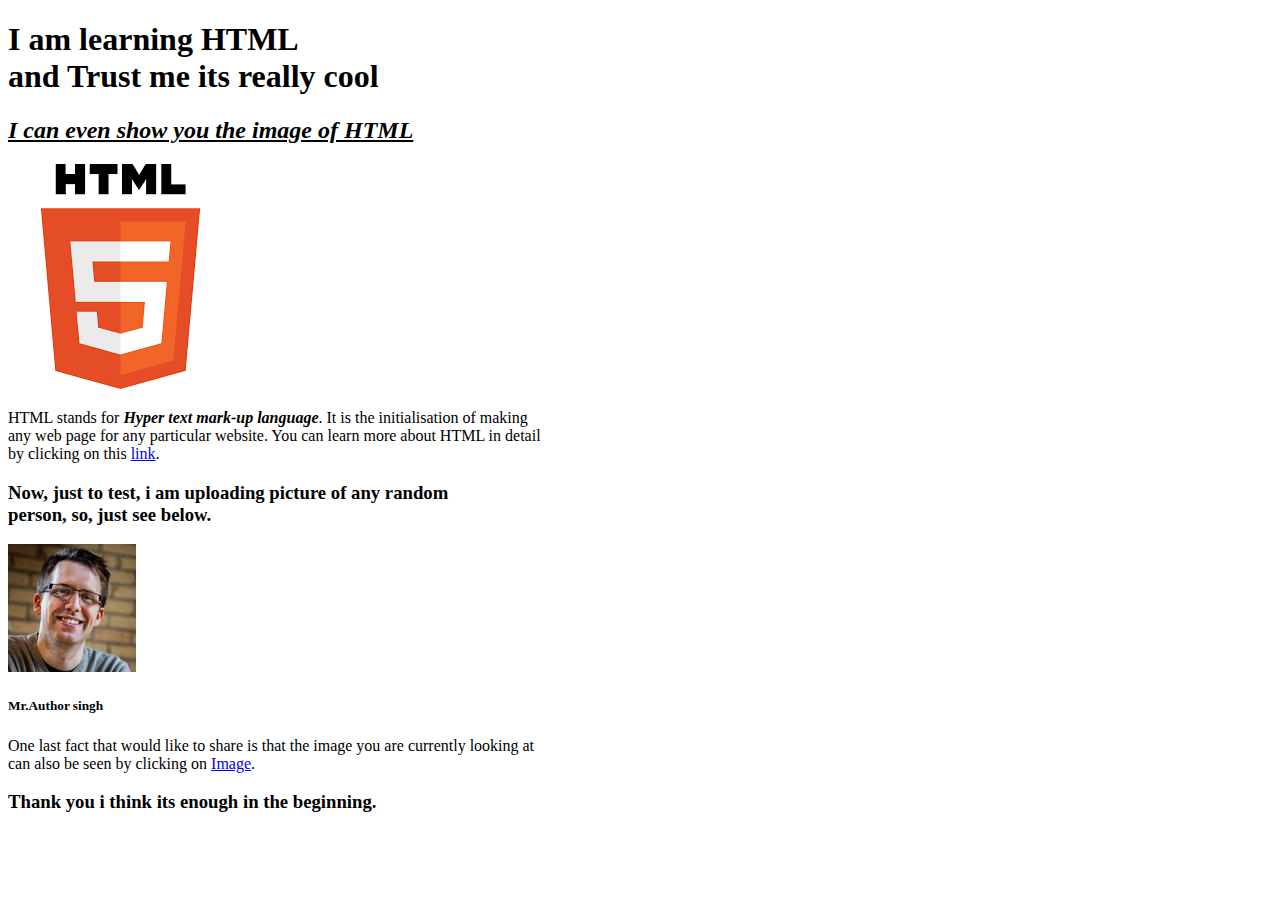
<file: Blog post/index.html>
<!DOCTYPE html> 
<html> 
<head> 
   <title>Tushar Basra</title> 
    
    
</head>
    
    <body> 
        
        <h1>I am learning HTML<br>and Trust me its really cool</h1>
        
        <h2><em><u>I can even show you the image of HTML</u></em></h2>
        <img src="image1.png" alt="HTML.img">
     <p>
         HTML stands for <b><em>Hyper text mark-up language</em></b>. It is the initialisation of making<br>any web page for any particular website.
    You can learn more about HTML in detail<br>by clicking on this <a href="https://en.wikipedia.org/wiki/HTML" target="_blank">link</a>.
        
        
        
    </p>
        
    <h3> Now, just to test, i am uploading picture of any random<br>person, so, just see below.</h3>
        <img src="author.jpg" alt="Author.img" >
    <h5><p> Mr.Author singh </p></h5>
        One last fact that would like to share is that the image you are currently looking at<br>can also be seen by clicking on <a href="author.jpg" target="_blank">Image</a>.
    <h3> Thank you i think its enough in the beginning.</h3>
      
        
        
    
    
    
    
    </body>
 



</html>
</file>
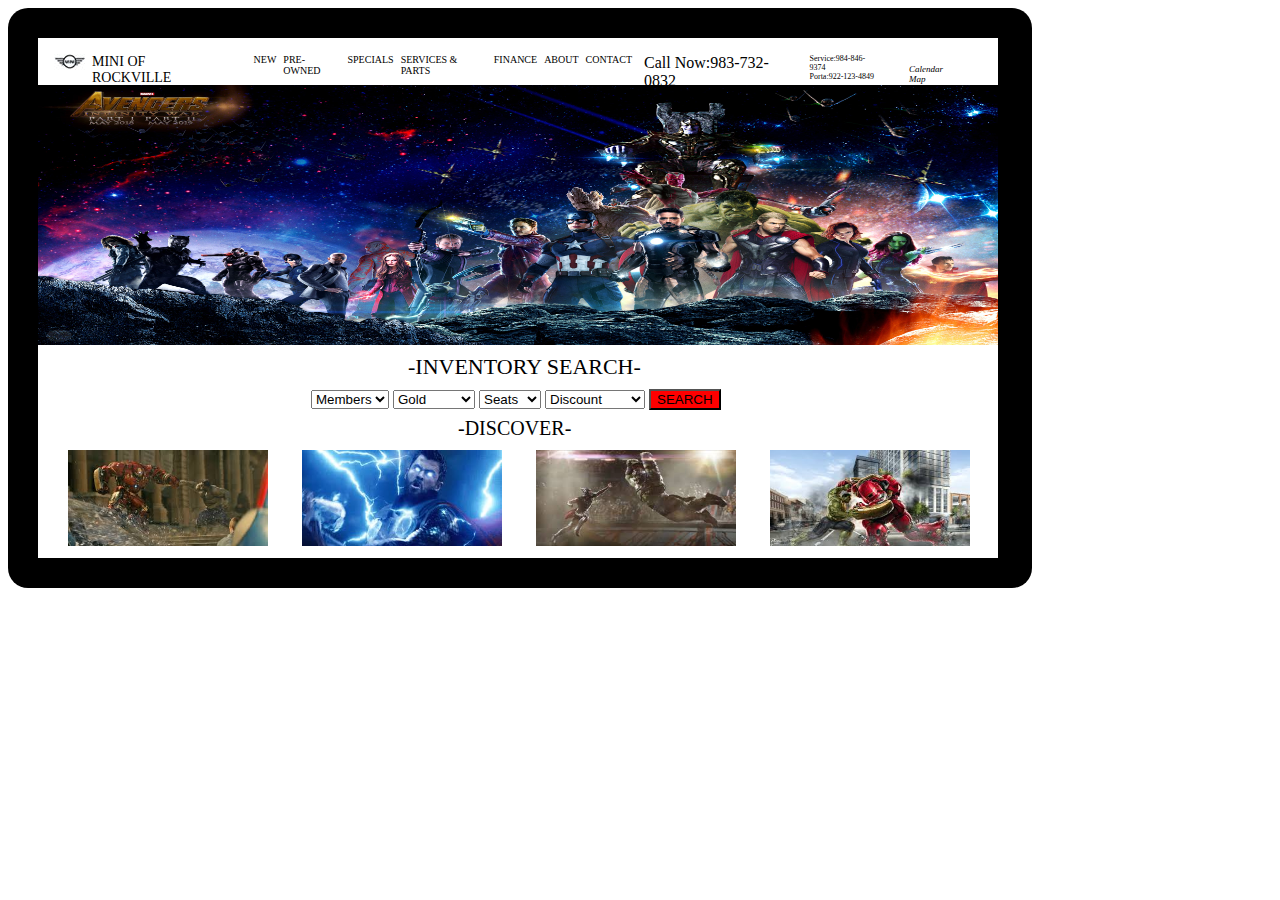
<file: mediaquery/index.html>
<!DOCTYPE html>
<html lang="en">
<head>
	<meta charset="utf-8">
	<meta name="viewport" content="width=device-width,initial-scale=1.0">
	<link rel="stylesheet" type="text/css" href="C:\Users\abc\Desktop\fontawesome-free-5.3.1-web\css\all.css">
	<link rel="stylesheet" type="text/css" href="style.css">
	<title>MEDI QUERY</title>
</head>
<body>
    <div class="desktop">
    	<div class="bezzles">
    		<div class="child1">
    			<ul class="navbar">
    				<li><img src="logo1.jpg"></li>
    				<li>MINI OF ROCKVILLE</li>
    				<ul class="internal">
    					<li>NEW</li>
    					<li>PRE-OWNED</li>
    					<li>SPECIALS</li>
    					<li>SERVICES & PARTS</li>
    					<li>FINANCE</li>
    					<li>ABOUT</li>
    					<li>CONTACT</li>
    				</ul>
    				<ul class="internal2"> 
    					<span>Call Now:983-732-0832</span>
    					<li>Service:984-846-9374<br>Porta:922-123-4849</li>
    				</ul>
    				<ul class="internal3">
    					<i class="far fa-calendar-alt"><br>Calendar</i>
    					<i class="fas fa-map-marked-alt"><br>Map</i>
    					<i class="fas fa-envelope-square"><br>Mail</i>
    				</ul>
    			</ul>
    		    <img src="logo2.jpg" class="back">
    		    <div class="child2">
    		    	<span class="text1">-INVENTORY SEARCH-</span>
    		    	<div class="bar">
    		    	   <select>
    		    		  <option>Members</option>
    		    		  <option>1</option>
    		    		  <option>2</option>
    		    		  <option>3</option>
    		    		  <option>4</option>
    		    		  <option>5</option>
    		    	   </select>
    		    	   <select>
    		    		  <option>Gold</option>
    		    		  <option>Platanium</option>
    		    	   </select>
    		    	   <select>
    		    		  <option>Seats</option>
    		    		  <option>Front</option>
    		    		  <option>Middle</option>
    		    		  <option>Back</option>
    		    	    </select>
    		    	    <select>
    		    		  <option>Discount</option>
    		    		  <option>Not available</option>
    		    	    </select>
    		    	    <button>SEARCH</button>
    		    	</div>
    		    	<div class="child3">
    		    		<span>-DISCOVER-</span>
    		    		<img src="logo3.jpg">
    		    		<img src="logo4.jpg">
    		    		<img src="logo5.jpg">
    		    		<img src="logo6.jpg">
    		    	</div>
    		    </div>
    		</div>	
    	</div>
    </div>
</body>
</html>
</file>
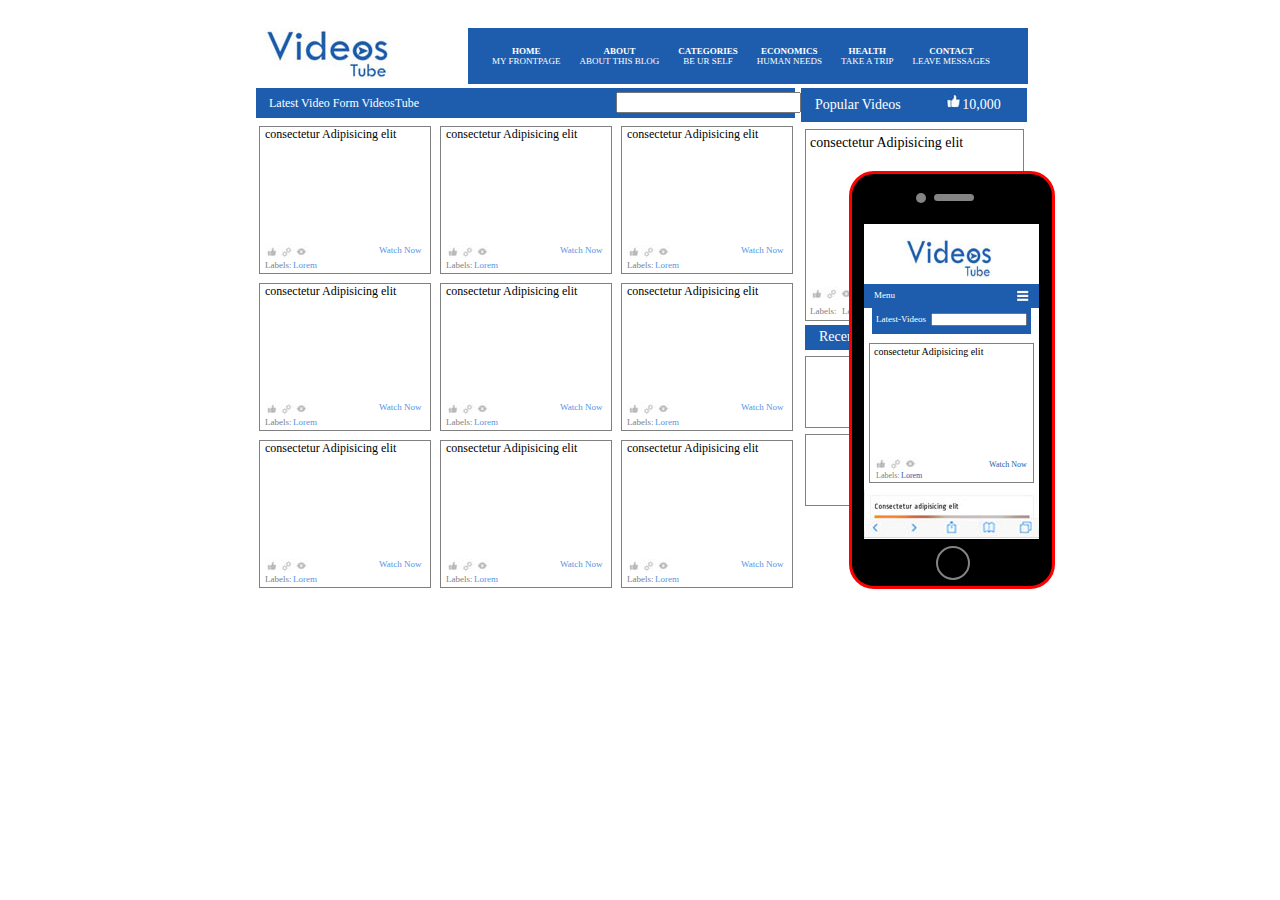
<file: online videos/index.html>
<!DOCTYPE html>
<html lang="en">
<head>
	<meta charset="utf-8">
	<title>PLAY VIDEOS</title>
	<link rel="stylesheet" type="text/css" href="style.css">
</head>
<body>
     <div class="main">
     	<div class="navbar">
     		<img src="videos.jpg">
     		<ul class="box1">
     			<li><span><b>HOME</b></span><br><span>MY FRONTPAGE</span></li>
     			<li><span><b>ABOUT</b></span><br><span>ABOUT THIS BLOG</span></li>
     			<li><span><b>CATEGORIES</b></span><br><span>BE UR SELF</span></li>
     			<li><span><b>ECONOMICS</b></span><br><span>HUMAN NEEDS</span></li>
     			<li><span><b>HEALTH</b></span><br><span>TAKE A TRIP</span></li>
     			<li><span><b>CONTACT</b></span><br><span>LEAVE MESSAGES</span></li>
     		</ul>
     	</div>
     	<div class="box2">
     		<span>Latest Video Form VideosTube</span>
     		<form>
     			<input type="search" name="searchbar">
     		</form>
     	</div>
     	<div class="box3">
     		<ul class="content">
     		  <li >
     		    <p><span>consectetur Adipisicing elit</span><br><iframe width="160" height="100" src="https://www.youtube.com/embed/xLCn88bfW1o?autoplay=1" frameborder="0" allow="autoplay; encrypted-media" allowfullscreen></iframe></p>
     		  	<p><img src="logo1.jpg"></p>
     		  	<p class="content1">Watch Now</p>
     		  	<p class="content2">Labels:</p>
     		  	<p class="content3">Lorem</p>
     		  </li>
     		  <li class="box4">
     		    <p><span>consectetur Adipisicing elit</span><br><iframe width="160" height="100" src="https://www.youtube.com/embed/xLCn88bfW1o?autoplay=1" frameborder="0" allow="autoplay; encrypted-media" allowfullscreen></iframe></p>
     		  	<p><img src="logo1.jpg"></p>
     		  	<p class="content1">Watch Now</p>
     		  	<p class="content2">Labels:</p>
     		  	<p class="content3">Lorem</p>
     		  </li>
     		  <li class="box4 box5">
     		    <p><span>consectetur Adipisicing elit</span><br><iframe width="160" height="100" src="https://www.youtube.com/embed/xLCn88bfW1o?autoplay=1" frameborder="0" allow="autoplay; encrypted-media" allowfullscreen></iframe></p>
     		  	<p><img src="logo1.jpg"></p>
     		  	<p class="content1">Watch Now</p>
     		  	<p class="content2">Labels:</p>
     		  	<p class="content3">Lorem</p>
     		  </li>
     		  <li class="box4 box6">
     		    <p><span>consectetur Adipisicing elit</span><br><iframe width="160" height="100" src="https://www.youtube.com/embed/xLCn88bfW1o?autoplay=1" frameborder="0" allow="autoplay; encrypted-media" allowfullscreen></iframe></p>
     		  	<p><img src="logo1.jpg"></p>
     		  	<p class="content1">Watch Now</p>
     		  	<p class="content2">Labels:</p>
     		  	<p class="content3">Lorem</p>
     		  </li>
     		  <li class="box4 box7">
     		    <p><span>consectetur Adipisicing elit</span><br><iframe width="160" height="100" src="https://www.youtube.com/embed/xLCn88bfW1o?autoplay=1" frameborder="0" allow="autoplay; encrypted-media" allowfullscreen></iframe></p>
     		  	<p><img src="logo1.jpg"></p>
     		  	<p class="content1">Watch Now</p>
     		  	<p class="content2">Labels:</p>
     		  	<p class="content3">Lorem</p>
     		  </li>
     		  <li class="box4 box8">
     		    <p><span>consectetur Adipisicing elit</span><br><iframe width="160" height="100" src="https://www.youtube.com/embed/xLCn88bfW1o?autoplay=1" frameborder="0" allow="autoplay; encrypted-media" allowfullscreen></iframe></iframe></p>
     		  	<p><img src="logo1.jpg"></p>
     		  	<p class="content1">Watch Now</p>
     		  	<p class="content2">Labels:</p>
     		  	<p class="content3">Lorem</p>
     		  </li>
     		  <li class="box4 box9">
     		    <p><span>consectetur Adipisicing elit</span><br><iframe width="160" height="100" src="https://www.youtube.com/embed/xLCn88bfW1o?autoplay=1" frameborder="0" allow="autoplay; encrypted-media" allowfullscreen></iframe></p>
     		  	<p><img src="logo1.jpg"></p>
     		  	<p class="content1">Watch Now</p>
     		  	<p class="content2">Labels:</p>
     		  	<p class="content3">Lorem</p>
     		  </li>
     		  <li class="box4 box10">
     		    <p><span>consectetur Adipisicing elit</span><br><iframe width="160" height="100" src="https://www.youtube.com/embed/xLCn88bfW1o?autoplay=1" frameborder="0" allow="autoplay; encrypted-media" allowfullscreen></iframe></iframe></p>
     		  	<p><img src="logo1.jpg"></p>
     		  	<p class="content1">Watch Now</p>
     		  	<p class="content2">Labels:</p>
     		  	<p class="content3">Lorem</p>
     		  </li>
     		  <li class="box4 box11">
     		    <p><span>consectetur Adipisicing elit</span><br><iframe width="160" height="100" src="https://www.youtube.com/embed/xLCn88bfW1o?autoplay=1" frameborder="0" allow="autoplay; encrypted-media" allowfullscreen></iframe></p>
     		  	<p><img src="logo1.jpg"></p>
     		  	<p class="content1">Watch Now</p>
     		  	<p class="content2">Labels:</p>
     		  	<p class="content3">Lorem</p>
     		  </li>
     		</ul>  
     	</div>
     	<div class="box12">
     		<div class="content4">
     			<span>Popular Videos</span>
     			<span><img src="logo2.jpg">10,000</span>
     			<div class="child">
     			  <p><span>consectetur Adipisicing elit</span><br><iframe width="560" height="315" src="https://www.youtube.com/embed/mGbkArS9Eyo" frameborder="0" allow="autoplay; encrypted-media" allowfullscreen></iframe></p>
     		  	  <img src="logo1.jpg">
     		  	  <p class="child1">Watch Now</p>
     		  	  <p class="child2">Labels:</p>
     		  	  <p class="child3">Lorem</p>
     		  	</div>
                <div class="child4">
                	<span>Recent-Videos</span>
                	<div class="child5">
                	  <iframe width="560" height="315" src="https://www.youtube.com/embed/MCYyUhjk-Ns" frameborder="0" allow="autoplay; encrypted-media" allowfullscreen></iframe>
                	</div>  
                	<div class="child5 child6">
                	  <iframe width="560" height="315" src="https://www.youtube.com/embed/MCYyUhjk-Ns" frameborder="0" allow="autoplay; encrypted-media" allowfullscreen></iframe>
                	</div>  
                </div>
     		</div>
     	</div>
     	 <div class="phone">
    	<ul class="topbar">
    		<li class="camera"></li>
    		<li class="speaker"></li>
    	</ul>
    	<div class="middlebar">
    		<img class="video" src="videos.jpg">
    		<div class="menu">
    			<span>Menu</span>
    			<img src="menu.jpg">
    		</div>
    		<div class="menu2">
    			<span>Latest-Videos</span>
    			<form class="search">
    				<input type="search" name="search">
    			</form>
    		</div>
    		<div class="online">
    		    <p><span>consectetur Adipisicing elit</span><br><iframe width="157" height="96" src="https://www.youtube.com/embed/LLiUiJz5TZc?autoplay=1" frameborder="0" allow="autoplay"; encrypted-media" allowfullscreen></iframe></p>
     		  	<img src="logo1.jpg">
     		  	<p class="online2">Watch Now</p>
     		  	<p class="online3">Labels:</p>
     		  	<p class="online4">Lorem</p>
     		</div>
     		<img class="base" src="base.jpg">
    	</div>
    	<div class="button">
    	</div>
    </div>
     </div>
</body>
</html>
</file>
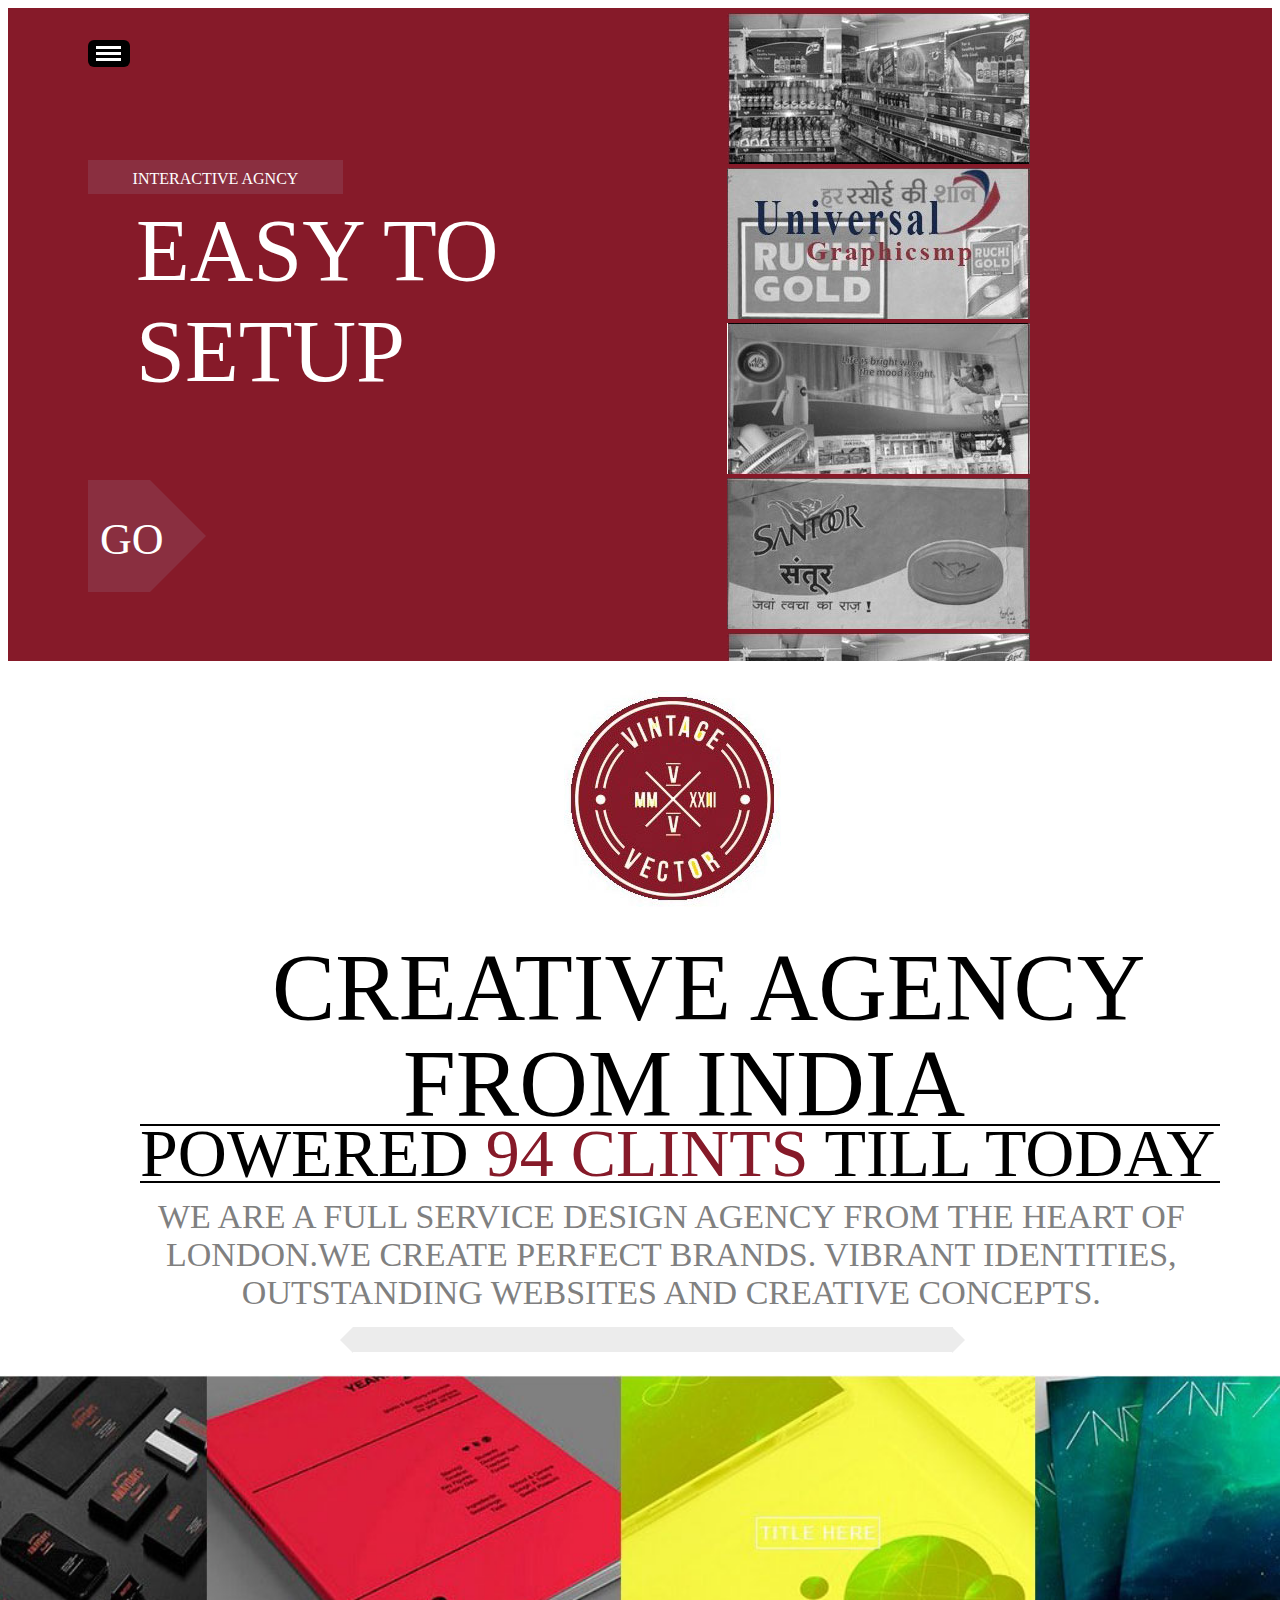
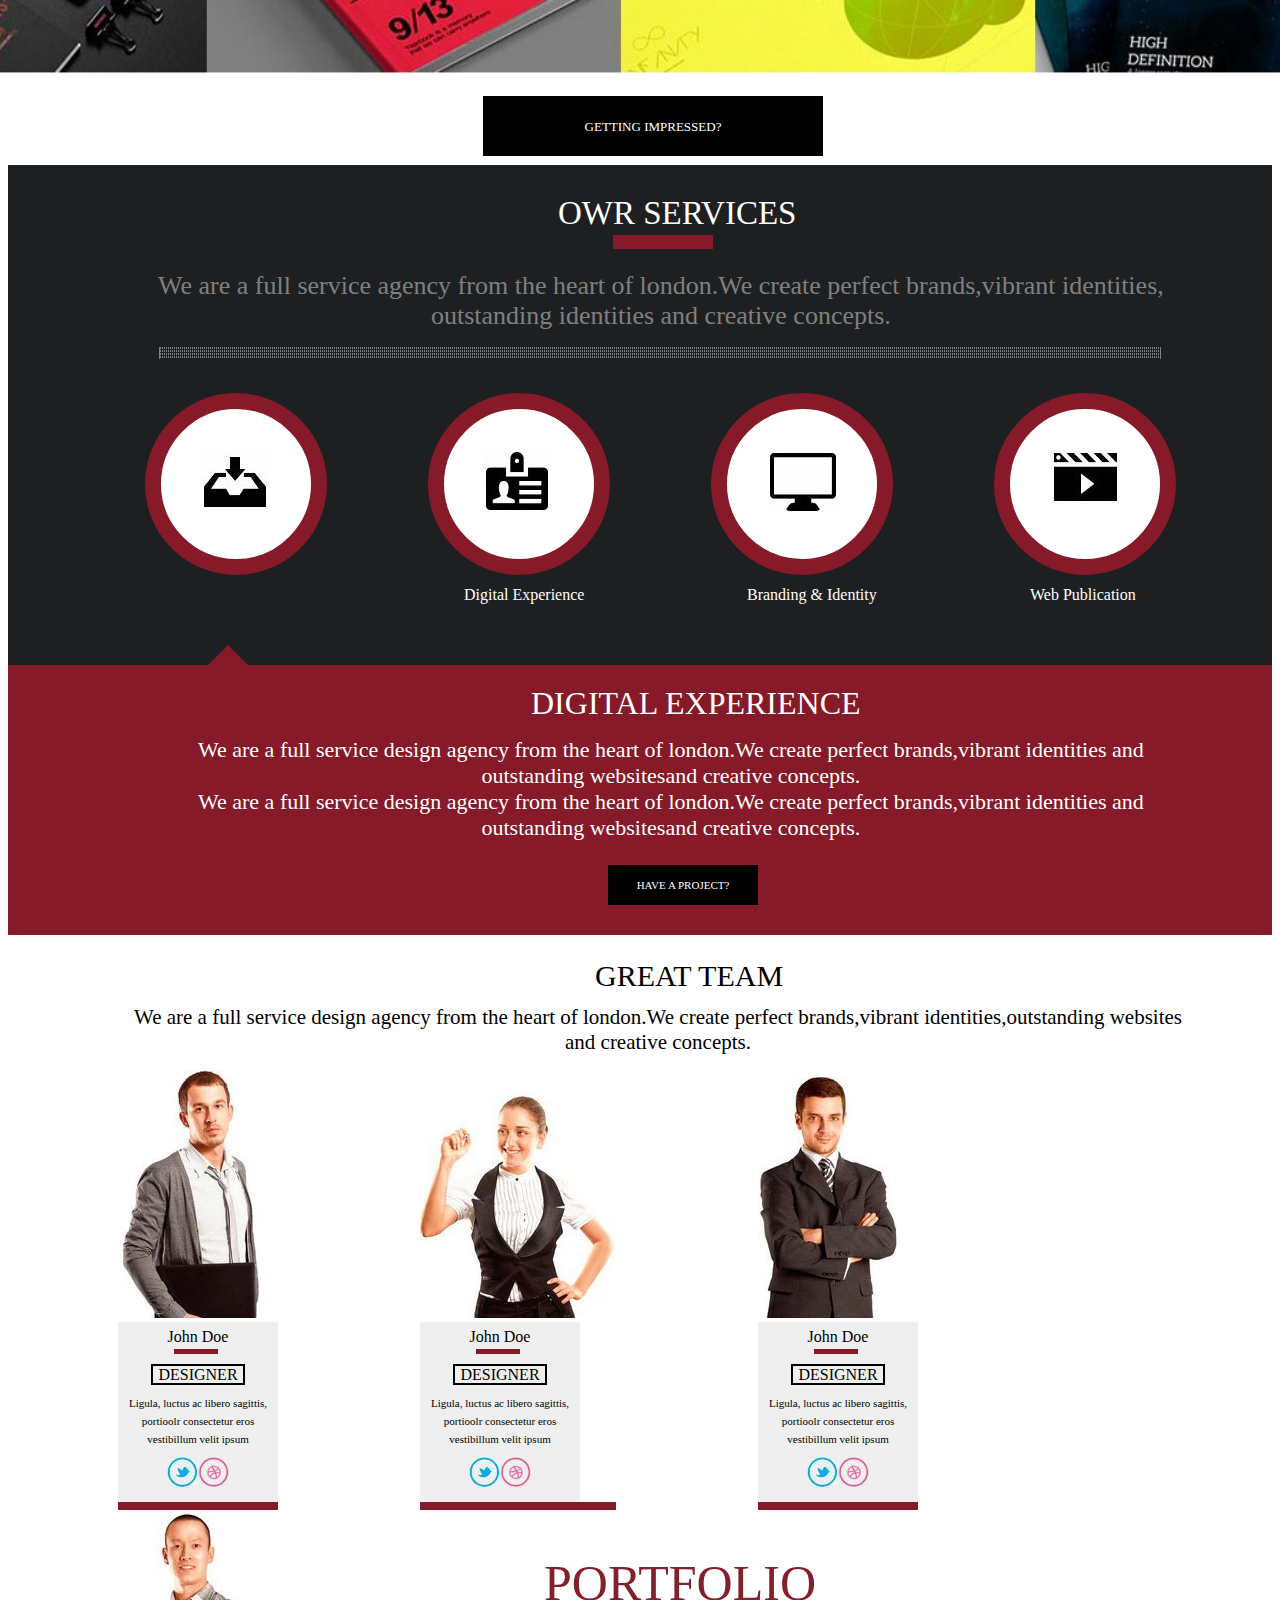
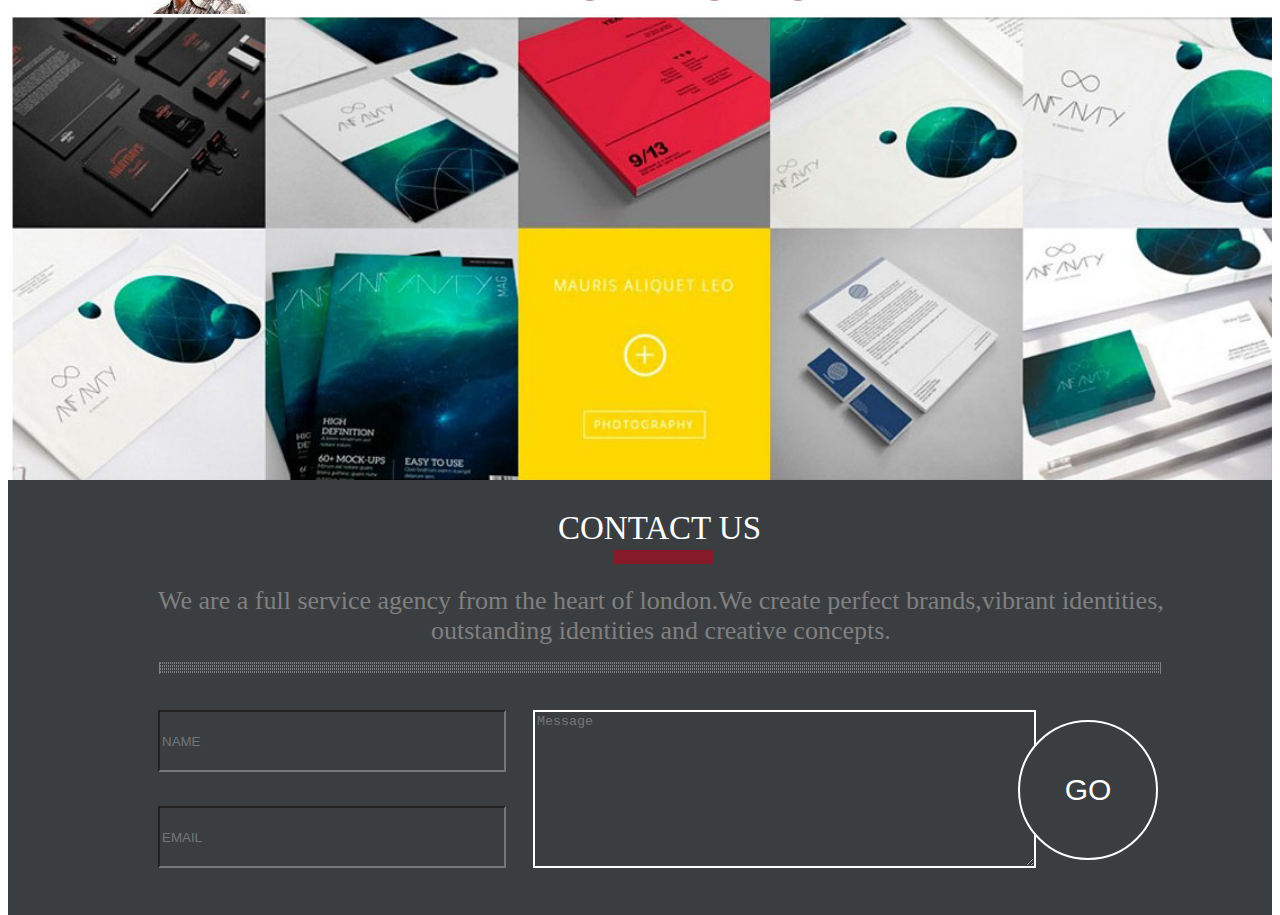
<file: WEBSITE/index.html>
<!DOCTYPE html>
<html lang="en">
<head>
	<meta charset="utf-8">
	<title>WEBSITE</title>
	<link rel="stylesheet" type="text/css" href="style.css">
</head>
<body>
    <div class="main">
    	<div class="child1">
    		<div class="box1">
               <span class="content1"></span>
               <span class="content2"></span>
               <span class="content3"></span>
    		</div>
    		<div class="box2">
    		   <span>INTERACTIVE AGNCY</span>
    		</div>
    		<span class="content4">EASY TO<br>SETUP</span>
    		<div class="images">
    			<img src="1.jpg">
    			<img src="2.jpg">
    			<img src="3.jpg">
    			<img src="4.jpg">
    			<img src="1.jpg">
    			<img src="5.jpg">
    			<img src="3.jpg">
    			<img src="4.jpg">
    			<img src="1.jpg">
    			<img src="5.jpg">
    		</div>
    		<span class="tri"></span>
    		<span class="content5">GO</span>
    	</div>
    	<div class="child2">
    		<img src="6.jpg">
    		<p class="content6">CREATIVE AGENCY</p>
    		<p class="content6 content7">FROM INDIA</p>
    	</div>
    	<div class="child3">
    		<p class="border1"></p>
    		<p class="content8">POWERED <span>94 CLINTS</span> TILL TODAY</p>
    		<p class="border2"></p>
    	</div>
    	<span class="content9">WE ARE A FULL SERVICE DESIGN AGENCY FROM THE HEART OF<br>LONDON.WE CREATE PERFECT BRANDS. VIBRANT IDENTITIES,<br>OUTSTANDING WEBSITES AND CREATIVE CONCEPTS.</span>
    	<div class="design1">
    		<span class="border3"></span>
    		<span class="border4"></span>
    		<img src="7.jpg">
    		<div class="box3">
    			<p>GETTING IMPRESSED?</p>
    		</div>
    	</div>
    	<div class="child4">
    		<span class="content10">OWR SERVICES</span>
    		<div class="border5"></div>
    		<p class="content11">We are a full service agency from the heart of london.We create perfect brands,vibrant identities,<br>outstanding identities and creative concepts.</p>
    		<div class="dotted1"></div>
    		<div class="dotted1 dotted2"></div>
    		<div class="dotted1 dotted3"></div>
    		<div class="dotted1 dotted4"></div>
    		<ul class="child5">
    			<li><img src="8.jpg"></li>
    			<span>Digital Experience</span>
    		    <li><img src="9.jpg"></li>
    			<span>Branding & Identity</span>
    			<li><img src="10.jpg"></li>
    			<span>Web Publication</span>
   				<li><img src="11.jpg"></li>
   				<span>Motion Graphics</span>
    		</ul>
    		<div class="arrow"></div>
    	</div>
    	<div class="child6">
    		<span>DIGITAL EXPERIENCE</span>
    		<p>We are a full service design agency from the heart of london.We create perfect brands,vibrant identities and<br>outstanding websitesand creative concepts.<br>We are a full service design agency from the heart of london.We create perfect brands,vibrant identities and<br> outstanding websitesand creative concepts.</p>
    		<div>HAVE A PROJECT?</div>
    	</div>
    	<div class="child7">
    	    <span class="white1">GREAT TEAM</span>
    	    <p>We are a full service design agency from the heart of london.We create perfect brands,vibrant identities,outstanding websites<br> and creative concepts.</p>	
    	    <ul class="person">
    	    	<li>
    	    		<img src="12.jpg">
                    <div class="sibelling">
                    	<span>John Doe</span>
                    	<div class="border6"></div>
                    	<div class="box4">DESIGNER</div>
                    	<span class="description">Ligula, luctus ac libero sagittis, portioolr consectetur eros vestibillum velit ipsum</span>
                    	<img src="16.jpg">
                    </div>
    	    	</li>
    	    	<li>
    	    		<img src="13.jpg">
                    <div class="sibelling">
                    	<span>John Doe</span>
                    	<div class="border6"></div>
                    	<div class="box4">DESIGNER</div>
                    	<span class="description">Ligula, luctus ac libero sagittis, portioolr consectetur eros vestibillum velit ipsum</span>
                    	<img src="16.jpg">
                    </div>
    	    	</li>
    	    	<li>
    	    		<img src="14.jpg">
                    <div class="sibelling">
                    	<span>John Doe</span>
                    	<div class="border6"></div>
                    	<div class="box4">DESIGNER</div>
                    	<span class="description">Ligula, luctus ac libero sagittis, portioolr consectetur eros vestibillum velit ipsum</span>
                    	<img src="16.jpg">
                    </div>
    	    	</li>
    	    	<li>
    	    		<img src="15.jpg">
                    <div class="sibelling">
                    	<span>John Doe</span>
                    	<div class="border6"></div>
                    	<div class="box4">DESIGNER</div>
                    	<span class="description">Ligula, luctus ac libero sagittis, portioolr consectetur eros vestibillum velit ipsum</span>
                    	<img src="16.jpg">
                    </div>
    	    	</li>
    	    </ul>
    	    <span class="description2">PORTFOLIO</span>
    	    <img class="image" src="17.jpg">
    	</div>
    	<div class="child8">
    		<span class="content10">CONTACT US</span>
    		<div class="border5"></div>
    		<p class="content11">We are a full service agency from the heart of london.We create perfect brands,vibrant identities,<br>outstanding identities and creative concepts.</p>
    		<div class="dotted1"></div>
    		<div class="dotted1 dotted2"></div>
    		<div class="dotted1 dotted3"></div>
    		<div class="dotted1 dotted4"></div>
    		<form>
    			<input class="search1" type="text" name="name" placeholder="NAME">
    			<input class="search2" type="email" name="mail" placeholder="EMAIL">
    			<textarea class="search3" cols="60" rows="10" placeholder="Message"></textarea>
    			<button class="submit">GO</button>
    		</form>
    	</div>
    </div>
</body>
</html>
</file>
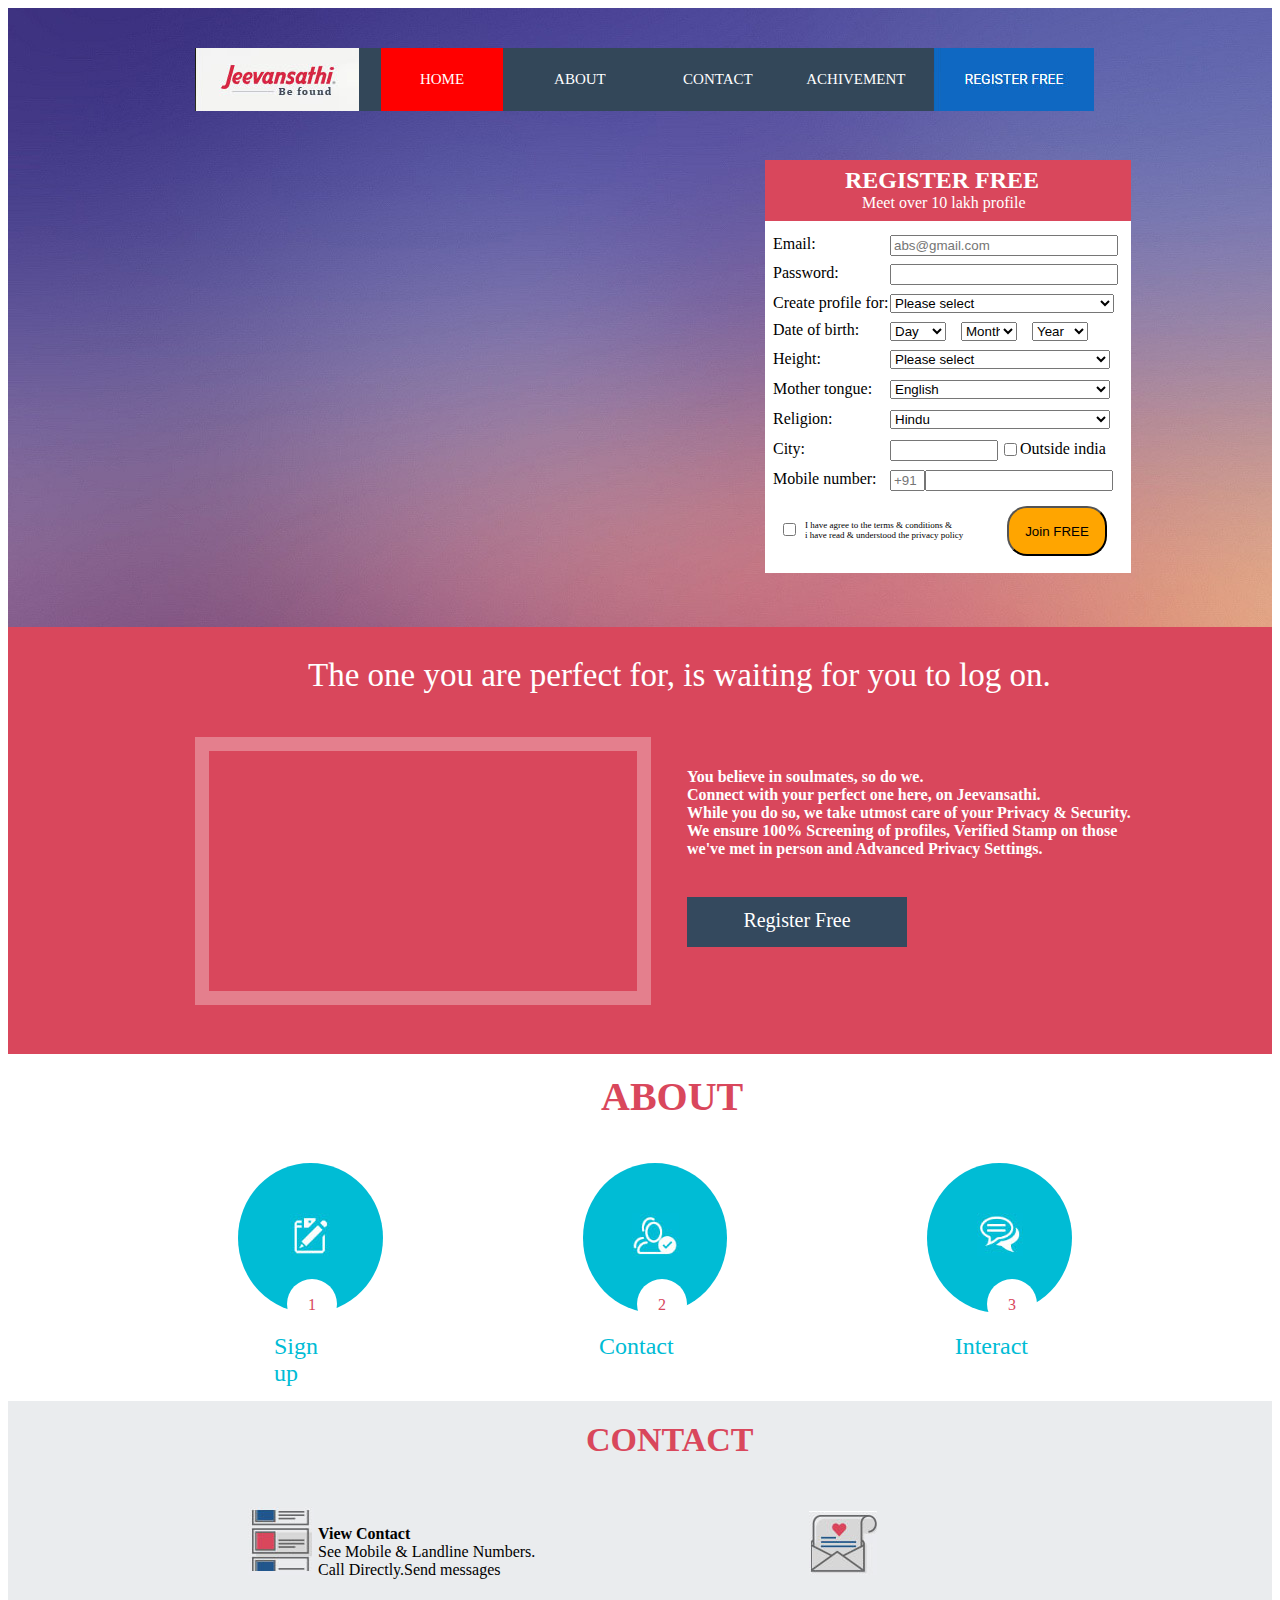
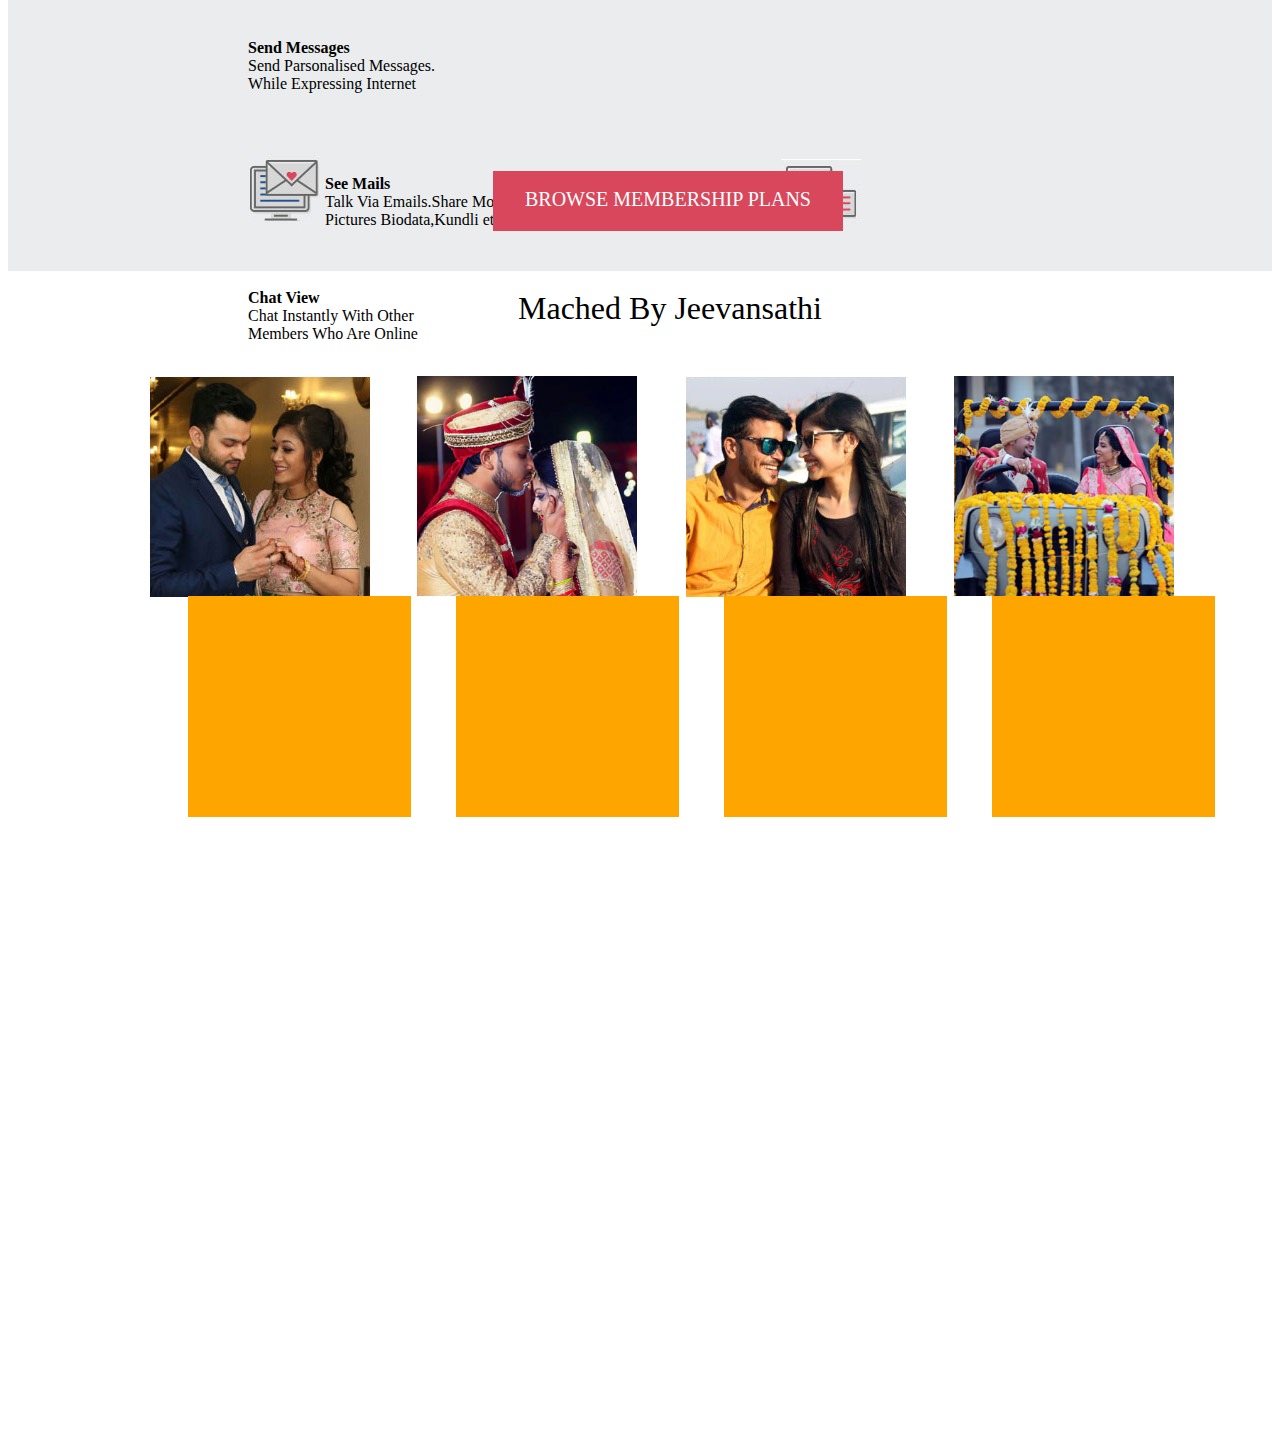
<file: jeevansathi/index2.html>
<!DOCTYPE html>
<html>
<head>
	<title>jeevansathi</title>
	<link rel="stylesheet" type="text/css" href="animate.css">
	<link rel="stylesheet" type="text/css" href="style2.css">
</head>
<body>
    <div class="main">
    	<div class="box1">
    	  <div class="nav">
    		 <ul>
    			<li><img src="9.jpg"></li>
    			<li class="selection">HOME</li>
    			<li class="selection2"><a href="#text1">ABOUT</a></li>
    			<li class="selection2"><a href="#box5">CONTACT</a></li>
    			<li class="selection2">ACHIVEMENT</li>
    			<li><img src="10.jpg"></li>
    		 </ul>
    	  </div>
    	  <div class="box2"> 
    	  	<div class="top1">
    	  		<b>REGISTER FREE</b><br><span>Meet over 10 lakh profile</span>
    	  	</div>
    	  	<div class="bottom1">
    	  		<form action="ajay" method="get">
    	  			<label class="content1">Email:</label>
    	  			<input type="Email" name="mail" placeholder="abs@gmail.com" class="content2"><br>
    	  			<label class="content3">Password:</label>
    	  			<input type="Password" name="no" class="content4"><br>
    	  			<label class="content5">Create profile for:</label>
                    <select class="content6">
                    	<option>Please select</option>
                    	<option></option>
                    </select><br>
                    <label class="content7">Date of birth:</label>
                    <select class="content8">
                        <option>Day</option>
                        <option>1</option>
                        <option>2</option>
                        <option>3</option>
                        <option>4</option>
                        <option>5</option>
                        <option>6</option>
                        <option>7</option>
                        <option>8</option>
                        <option>9</option>
                        <option>10</option>
                        <option>11</option>
                        <option>12</option>
                        <option>13</option>
                        <option>14</option>
                        <option>15</option>
                        <option>16</option>
                        <option>17</option>
                        <option>18</option>
                        <option>19</option>
                        <option>20</option>
                        <option>21</option>
                        <option>22</option>
                        <option>23</option>
                        <option>24</option>
                        <option>25</option>
                        <option>26</option>
                        <option>28</option>
                        <option>29</option>
                        <option>30</option>
                        <option>31</option>
                    </select><br>
                    <select class="content9">
                        <option>Month</option>
                        <option>January</option>
                        <option>Febuarary</option>
                        <option>March</option>
                        <option>April</option>
                        <option>May</option>
                        <option>June</option>
                        <option>July</option>
                        <option>August</option>
                        <option>September</option>
                        <option>October</option>
                        <option>November</option>
                        <option>December</option>
                    </select><br>
                    <select class="content10">
                    	<option>Year</option>
                    	<option>2018</option>
                    </select>    
                    <label class="content11">Height:</label>
                    <select class="content12">
                    	<option>Please select</option>
                    	<option>5.4 f</option>
                    	<option>5.5 f</option>
                    	<option>5.6 f</option>
                    	<option>5.7 f</option>
                    	<option>5.8 f</option>
                    	<option>5.9 f</option>
                    	<option>5.10 f</option>
                    	<option>Above</option>
                    </select>
                    <label class="content13">Mother tongue:</label>
                    <select class="content14">
                    	<option>English</option>
                    	<option>Hindi</option>
                    </select>
                    <label class="content15">Religion:</label>
                    <select class="content16">
                    	<option>Hindu</option>
                    	<option>Muslim</option>
                    	<option>Sikh</option>
                    	<option>Christian</option>
                    </select>
                    <label class="content17">City:</label>
                    <input type="text" name="ajay" class="content18">
                    <label class="content19">Outside india</label>
                    <input class="content20" type="checkbox" name="Outsideindia">
                    <label class="content21">Mobile number:</label>
                    <input class="content22" type="tel" name="ajay" placeholder="+91">
                    <input class="content23" type="tel" name="ajay">
                    <input class="content24" type="checkbox" name="ajay">
                    <label class="content25">I have agree to the terms & conditions & <br>i have read & understood the privacy policy</label>
                    <button class="content26">Join FREE</button>
    	  		</form>
    	  	</div>
    	  </div>
    	  <div class="box3">
    	  	<span>The one you are perfect for, is waiting for you to log on.</span>
    	  	<iframe width="428" height="240" src="https://www.youtube.com/embed/hhxFaXaidvA" frameborder="0" allow="autoplay; encrypted-media" allowfullscreen></iframe>
    	  	<h4>You believe in soulmates, so do we.<br>Connect with your perfect one here, on Jeevansathi.<br>While you do so, we take utmost care of your Privacy & Security.<br>We ensure 100% Screening of profiles, Verified Stamp on those<br> we've met in person and Advanced Privacy Settings.</h4>
    	  	<p class="button1">Register Free</p>
    	  </div>
    	  <div class="box4">
    	  	<span id="text1">ABOUT</span>
    	  	<ul class="round1">
    	  		<li><img src="11.jpg"></li>
    	  		<li><img src="12.jpg"></li>
    	  		<li><img src="13.jpg"></li>
    	  	</ul>
    	  	<ul class="round2">
    	  		<li>1</li>
    	  		<li>2</li>
    	  		<li>3</li>
    	  	</ul>
    	  	<div class="text2">
    	  	    <span>Sign up</span>
    	  	 	<span>Contact</span>
    	  		<span>Interact</span>
    	  	</div>	
    	  </div>
    	  <div id="box5">
    	     <span class="text3">CONTACT</span>
    	     <ul class="bottom2">
    	     	<img src="14.jpg">
    	     	<li><b>View Contact</b><br><span>See Mobile & Landline Numbers.<br>Call Directly.Send messages</span></li>
    	     	<img src="15.jpg">
    	     	<li><b>Send Messages</b><br><span>Send Parsonalised Messages.<br>While Expressing Internet<br></span></li>
    	     	<br>
    	     	<img src="16.jpg">
    	     	<li><b>See Mails</b><br><span>Talk Via Emails.Share More<br>Pictures Biodata,Kundli etc</span></li>
    	     	<img src="17.jpg">
    	     	<li><b>Chat View</b><br><span>Chat Instantly With Other<br> Members Who Are Online</span></li>
    	     </ul>
    	     <div class="button2">BROWSE MEMBERSHIP PLANS</div>
    	  </div>
    	  <div class="box6">
    	  	<span>Mached By Jeevansathi</span>
    	  	<ul class="hover">
    	  		<li><img src="18.jpg" class="image1"></li>
    	  		<li><img src="19.jpg" class="image2"></li>
    	  		<li><img src="20.jpg" class="image3"></li>
    	  		<li><img src="21.jpg" class="image4"></li>
    	  		<ul class="hover2">
    	  			<li class="slider1"></li>
    	  			<li class="slider2"></li>
    	  			<li class="slider3"></li>
    	  			<li class="slider4"></li>
    	  		</ul>
    	  	</ul>
    	  </div>
    	</div>  
    </div>
</body>
</html>
</file>
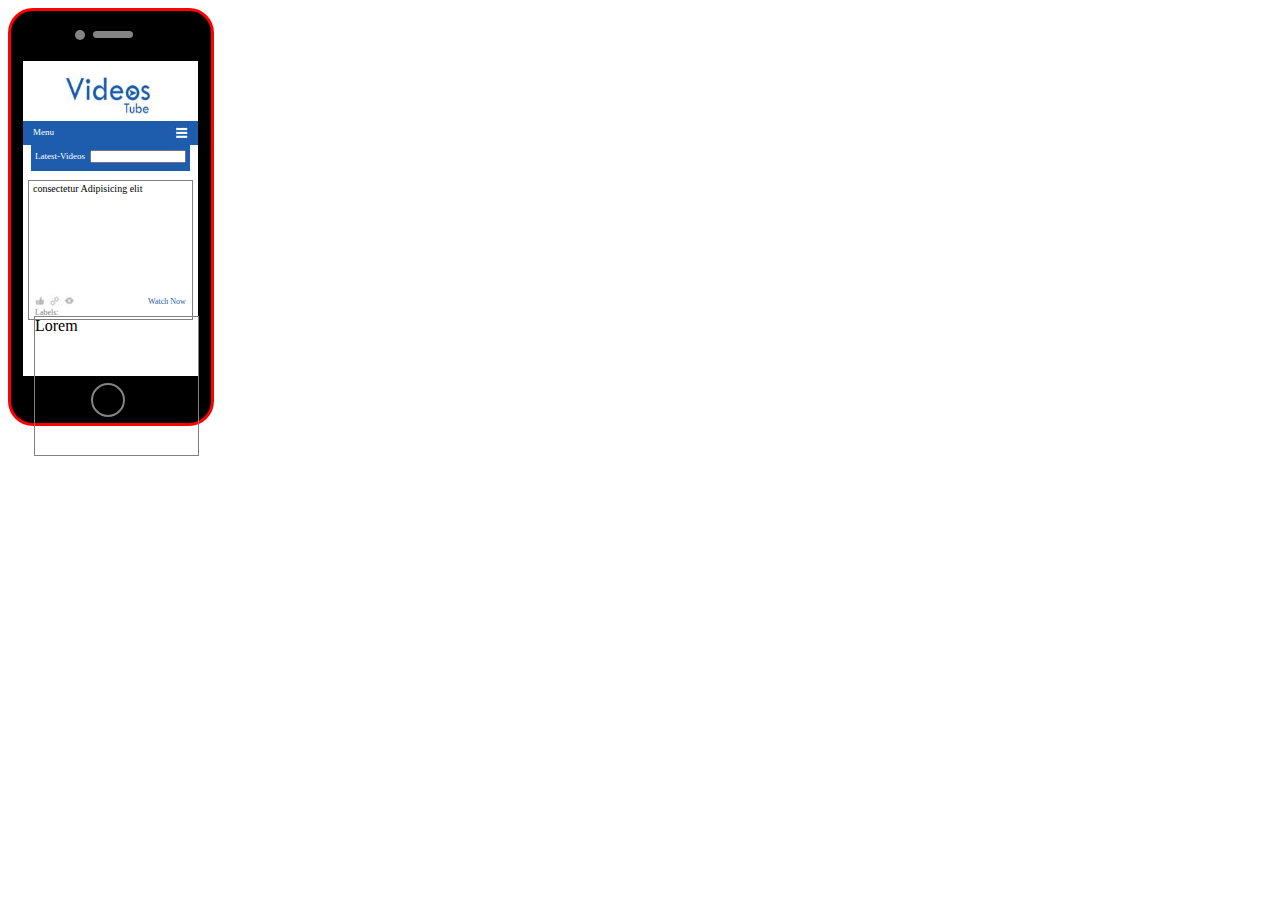
<file: online videos/index2.html>
<!DOCTYPE html>
<html lang="en">
<head>
	<meta charset="utf-8">
	<title>phone</title>
	<link rel="stylesheet" type="text/css" href="style2.css">
</head>
<body>
    <div class="phone">
    	<ul class="topbar">
    		<li class="camera"></li>
    		<li class="speaker"></li>
    	</ul>
    	<div class="middlebar">
    		<img class="video" src="videos.jpg">
    		<div class="menu">
    			<span>Menu</span>
    			<img src="menu.jpg">
    		</div>
    		<div class="menu2">
    			<span>Latest-Videos</span>
    			<form class="search">
    				<input type="search" name="search">
    			</form>
    		</div>
    		<div class="online">
    		    <p><span>consectetur Adipisicing elit</span><br><iframe width="157" height="96" src="https://www.youtube.com/embed/o1RducJbUdc" frameborder="0" allow="autoplay; encrypted-media" allowfullscreen></iframe></p>
     		  	<img src="logo1.jpg">
     		  	<p class="online2">Watch Now</p>
     		  	<p class="online3">Labels:</p>
     		  	<p class="online">Lorem</p>
     		</div>
    	</div>
    	<div class="button">
    	</div>
    </div>
</body>
</html>
</file>
<file: mediaquery/style.css>
.desktop{
	width: 1024px;
	height: 650px;
	position: absolute;
    position: relative;
}
.bezzles{
	width: 1024px;
	height: 580px;
	position: absolute;
    background-color: black;
    border-radius: 20px;
}
.child1{
	position: absolute;
	background-color: white;
	top: 30px;
	left: 30px;
	width: 960px;
	height: 520px;
}
.navbar{
	position: absolute;
	left: -24px;
	display: flex;
	list-style: none;
}
.navbar li{
	font-size: 14px;
	font-family: aharoni;
	margin-right: 7px;
}
.internal{
	list-style: none;
	display: flex;
	margin-left: -20px;
}
.internal li{
	font-size: 10px;
}
.internal2{
	display: flex;
	position: absolute;
	margin-left: 550px;
	width: 243px;
}
.internal2 span{
	margin-right: 11px;
}
.internal2 li{
	list-style: none;
    font-size: 8px;
}
.internal3{
	list-style: none;
	margin-left: 230px;
	font-size: 9px;
	width: 90px;
}
.internal3 i{
	text-align: center;
    margin-right: 5px;
}
.back{
	position: absolute;
	top: 47px;
	width: 100%;
	height: 260px;
}
.child2{
	width: 100%;
	height: 214px;
	position: absolute;
	top: 306px;
}
.text1{
	font-size: 22px;
	font-family: aharoni;
	position: absolute;
	top: 10px;
	left: 370px;
}
.bar{
	margin-left: 273px;
	margin-top: 45px;
}
.bar button{
	background-color: red;
}
.child3 span{
	font-size: 20px;
	position: absolute;
	top: 73px;
	left: 420px;
}
.child3 img{
	width: 200px;
	height: 96px;
	margin-left: 30px;
	margin-top: 40px;
}
@media only screen and (max-width: 992px){
.desktop{
	width: 992px;
	height: 600px;
	position: absolute;
    position: relative;
}
.bezzles{
	overflow: hidden;
	width: 962px;
	height: 550px;
	position: absolute;
    background-color: black;
    border-radius: 20px;
}
.child1{
	position: absolute;
	background-color: white;
	top: 30px;
	left: 30px;
	width: 900px;
	height: 490px;
}
.navbar li{
	font-size: 12px;
    font-family: aharoni;
    margin-right: 3px;
}
.internal{
	list-style: none;
	display: flex;
	margin-left: -25px;
}
.internal li{
	font-size: 10px;
}
.internal2{
	display: flex;
	position: absolute;
	margin-left: 502px;
	width: 243px;
}
.internal2 li{
	list-style: none;
    font-size: 8px;
}
.back{
	position: absolute;
	top: 47px;
	width: 100%;
	height: 230px;
}
.child2{
	width: 100%;
	height: 214px;
	position: absolute;
	top: 276px;
}
.child3 img{
	width: 200px;
	height: 96px;
	margin-left: 70px;
	margin-top: 40px;
}
@media only screen and (max-width: 480px){
.desktop{
	width: 480px;
	height: 600px;
	position: absolute;
    position: relative;
}
.bezzles{
	overflow: hidden;
	width: 440px;
	height: 550px;
	position: absolute;
    background-color: black;
    border-radius: 20px;
}
.child1{
	position: absolute;
	background-color: white;
	overflow: hidden;
	top: 30px;
	left: 30px;
	width: 380px;
	height: 490px;
}
.navbar{
	margin-left: -14px;
	width: 380px;
}
.navbar li{
	font-size: 11px;
    font-family: aharoni;
}
.internal{
	list-style: none;
	display: flex;
	margin-left: -30px;
	font-size: 7px;
}
.internal li{
	font-size: 6px;
	margin-right: 4px;
}
.internal2{
	display: none;
}
.internal2 li{
	list-style: none;
    font-size: 8px;
}
.text1{
	font-size: 22px;
	font-family: aharoni;
	position: absolute;
	top: -25px;
	left: 90px;
}
.back{
	position: absolute;
	top: 38px;
	width: 100%;
	height: 200px;
}
.bar{
	margin-left: 9px;
	margin-top: 2px;
}
.bar select{
	width: 69px;
	font-size: 11px;
}
.child2{
	width: 100%;
	height: 214px;
	position: absolute;
	top: 276px;
}
.internal3{
	display: none;
}
.child3 span{
	font-size: 20px;
	position: absolute;
	top: 25px;
	left: 133px;
}
.child3 img{
	width: 170px;
	height: 96px;
	margin-left: 12px;
	margin-top: 36px;
	margin-bottom: -28px;
}
}
</file>
<file: online videos/style.css>
.main{
	width: 850px;
	height: 600px;
	background-color: white;
	position: relative;
	margin:auto;
}
.navbar{
	width: 802px;
	height: 56px;
	background-color: white;
	position: absolute;
	top: 20px;
	left: 48px;
	display: inline-block;
}
.box1{
	list-style: none;
	display: inline-block;
	width: 520px;
	height: 56px;
	background-color: #1e5dad;
	position: absolute;
	top: -16px;
	left: 205px;
}
.box1 li{
	display: inline-block;
	font-size: 9px;
	margin-top: 18px;
	margin-right: 31px;
	text-align: center;
	color: white;
	border-right: black;
}
.box1 span{
	margin-left: -16px;
}
.box2{
	width: 539px;
	height: 30px;
	background-color: #1e5dad;
	position: absolute;
	top: 80px;
	left: 41px;
}
.box2 span{
	position: absolute;
	top: 8px;
	left: 13px;
	font-size: 12px;
	color: white;
}
.box2 form{
	position: absolute;
	top: 4px;
	left: 360px;
}
.box3{
	width: 532px;
	height: 480px;
	background-color: white;
	position: absolute;
	top: 110px;
	left: 45px;
}
.content{
	list-style: none;
	width: 130px;
	height: 146px;
	position: relative;
	left: -1px;
	top:-4px;
	font-size: 12px;
	color: gray;
	border:1px solid gray;
}
.content p{
	position: absolute;
	left: 5px;
	margin-top: 0px;
}
.content span{
	color: black;
}
.content p img{
	position: absolute;
	top: 118px;
}
.content1{
    position: absolute;
    top: 118px;
    margin-left: 114px;
    font-size: 9px;
    color: #5595e5;
}
.content2{
	position: absolute;
    top: 133px;
    font-size: 9px;
}
.content3{
	position: absolute;
	top: 133px;
	margin-left: 28px;
	font-size: 9px;
	color: #5595e5;
}
.box4{
	position: absolute;
	left: 180px;
	margin-top: -1px;
	width: 170px;
	height: 146px;
	border:1px solid gray;
}
.box5{
	position: absolute;
	left: 361px;
	border:1px solid gray;
}
.box6{
	position: absolute;
	left: -1px;
	top: 157px;
}
.box7{
	position: absolute;
	left: 180px;
	top: 157px;
}
.box8{
	position: absolute;
	left: 361px;
	top: 157px;
}
.box9{
	position: absolute;
	left: -1px;
	top: 314px;
}
.box10{
	position: absolute;
	left: 180px;
	top: 314px;
}
.box11{
	position: absolute;
	left: 361px;
	top: 314px;
}
.box12{
	position: relative;
	top: 80px;
	left: 586px;
	width: 226px;
	height: 450px;
	background-color: white;
}
.content4{
	width: 226px;
	height: 34px;
	background-color: #1e5dad;
	color: white;
	font-size: 14px;
}
.content4 span{
	margin-right: 40px;
	position: relative;
	left: 14px;
	top: 4px;
}
.child{
	position: absolute;
	top: 41px;
	left: 4px;
	width: 217px;
	height: 190px;
	border: 1px solid gray;
}
.child iframe{
	width: 208px;
	height: 130px;
	position: absolute;
	top: 23px;
	left: 4px;
}
.child img{
	position: absolute;
	top: 157px;
    left: 4px;
}
.child span{
	font-size: 14px;
	color: black;
    position: absolute;
    top: 5px;
    left: 4px;
}
.child p{
	font-size: 9px;
	color: gray;
}
.child1{
	position: absolute;
	top: 150px;
	left: 167px;
}
.child2{
	position: absolute;
	top: 167px;
	left: 4px;
	color: gray;
}
.child3{
	position: absolute;
	top: 167px;
	left: 36px;
	color: #5595e5;
}
.child4{
	width: 217px;
	height: 25px;
	background-color: #1e5dad;
	position: absolute;
	top: 237px;
	left: 4px;
}
.child5{
	position: absolute;
	top: 31px;
	width: 218px;
	height: 70px;
	border: 1px solid gray;
}
.child5 iframe{
	position: absolute;
	top: 2px;
	left: 4px;
	width: 212px;
	height: 66px;
}
.child6{
	position: absolute;
	top: 109px;
}
.phone{
	width: 200px;
	height: 412px;
	background-color: black;
	border-radius: 25px;
	border: 3px solid red;
	position: relative;
	top: -287px;
	left: 634px;
}
.topbar{
	list-style: none;
	width: 158px;
	height: 49px;
}
.topbar li{
	background-color: #848484;
	display: inline-block;
}
.speaker{
	width: 40px;
	height: 7px;
	border-radius: 12px;
	position: absolute;
	top: 20px;
	left: 82px;
}
.camera{
	width: 10px;
	height: 10px;
	border-radius: 50%;
	position: absolute;
	top: 19px;
	left: 64px;
}
.middlebar{
	width: 175px;
	height: 315px;
	background-color: white;
	position: absolute;
	top: 50px;
	left: 12px;
}
.base{
	position: absolute;
	top: 265px;
}
.video{
	width: 88px;
	height: 40px;
	position: absolute;
	top: 14px;
	left: 40px;
}
.menu{
	width: 175px;
	height: 24px;
	background-color: #1e5dad;
	position: absolute;
	top: 60px;
}
.menu span{
    color: white;
    font-size: 9px;
    margin-right: 120px;
    margin-left: 10px;
}
.menu img{
	position: absolute;
	top: 5px;
}
.menu2{
	width: 159px;
	height: 26px;
	background-color: #1e5dad;
	position: absolute;
	top: 84px;
	left: 8px;
}
.menu2 span{
	font-size: 9px;
	color: white;
	margin-left: 4px;
}
.search input{
	width: 96px;
	height: 13px;
	position: absolute;
	top: 5px;
	left: 59px;
}
.online{
	width: 163px;
	height: 138px;
	border: 1px solid gray;
	position: absolute;
	top: 119px;
	left: 5px;
}
.online span{
	font-size: 10px;
	position: absolute;
	top: 2px;
	left: 4px;
}
.online iframe{
	position: absolute;
	top: 15px;
	left: 3px;
}
.online img{
	position: absolute;
	top: 113px;
	left: 4px;
}
.online2{
	color: #1e5dad;
	font-size: 8px;
	position: absolute;
	top: 108px;
	left: 119px;
}
.online3{
	color: gray;
	font-size: 8px;
	position: absolute;
	top: 119px;
	left: 6px;
}
.online4{
	color: #1e5dad;
	font-size: 8px;
	position: absolute;
	top: 119px;
	left: 31px;
}
.button{
	width: 30px;
	height: 30px;
	border-radius: 50%;
	border:2px solid #848484;
	position: absolute;
	top: 372px;
	left: 84px;
}
</file>
<file: WEBSITE/style.css>
.main{
	width: 100%;
	height: auto;
	position: relative;
}
.child1{
	width: 100%;
	height: 653px;
	background-color: #861a29;
	position: absolute;
	overflow: hidden;
}
.box1{
	width: 42px;
	height: 27px;
	background-color: black;
	position: absolute;
	top: 32px;
	left: 80px;
	border-radius: 6px;
}
.box1 span{
	width: 25px;
	height: 3px;
	background-color: white;
}
.content1{
	position: absolute;
    top: 6px;
    left: 8px;
}
.content2{
	position: absolute;
	top: 12px;
	left: 8px;
}
.content3{
	position: absolute;
	top: 18px;
	left: 8px;
}
.box2{
	width: 255px;
	height: 34px;
	background-color: #8a2f40;
	position: absolute;
	top: 152px;
	left: 80px;
	text-align: center;
	color: white;
	font-family: Aharoni;
	padding-top: 10px;
	box-sizing: border-box;
}
.content4{
	position: absolute;
	top: 192px;
	left: 128px;
	font-family: arial black;
	font-size: 88px;
	color: white;
}
.images{
	position: absolute;
	top: 5px;
	left: 719px;
}
.content5{
	width: 62px;
	height: 112px;
	background-color: #8a2f40;
	position: absolute;
	top: 472px;
	left: 80px;
	color: white;
	font-size: 44px;
	font-family: aharoni;
	padding-top: 34px;
	padding-left: 12px;
	box-sizing: border-box;
}
.tri{
	width: 0px;
	height: 0px;
	border-top:56px solid transparent;
	border-bottom:56px solid transparent;
	border-left:56px solid #8a2f40;
	position: absolute;
	top: 472px;
	left: 142px;
}
.child2{
	width: 100%;
	height: 1757px;
	background-color: white;
	text-align: center;
}
.child2 img{
	position: absolute;
	top: 682px;
	left: 44%;
}
.content6{
    font-size: 95px;
    position: absolute;
    top: 830px;
    left: 264px;
    color: black;
    font-family: aharoni;
}
.content7{
	position: absolute;
	top: 926px;
	left: 395px;
}
.child3{
	position: absolute;
	top: 1100px;
	left: 132px;
}
.border1{
	width: 1080px;
	height: 2px;
	position: absolute;
	background-color: black;
}
.border2{
	width: 1080px;
	height: 2px;
	position: absolute;
	background-color: black;
}
.content8{
	font-size: 68px;
	color: black;
	margin-top: 6px;
	margin-bottom: -28px;
}
.content8 span{
	color: #861a29;
}
.content9{
	color: gray;
	font-size: 34px;
	position: absolute;
	top: 1190px;
	left: 150px;
	text-align: center;
}
.design1{
	width: 600px;
	height: 25px;
	background-color: #ececec;
	position: absolute;
	top: 1319px;
	left: 345px;
}
.border3{
	width: 0px;
	height: 0px;
	position: absolute;
	top: 0px;
	left: -13px;
	border-right:13px solid #ececec;
	border-top:13px solid transparent;
	border-bottom:13px solid transparent;
}
.border4{
	position: absolute;
	top: 0px;
	left: 599px;
	border-left:13px solid #ececec;
	border-top:13px solid transparent;
	border-bottom:13px solid transparent;
}
.design1 img{
    width: 1380px;
    height: 300px;
    position: absolute;
    top: 48px;
    left: -360px;
}
.box3{
    width: 340px;
    height: 60px;
    background-color: black;
    position: absolute;
    top: 369px;
    left: 130px;
    text-align: center;
}
.box3 p{
	font-size: 13px;
	padding-top: 10px;
	box-sizing: border-box;
	color: white;
}
.child4{
	width: 100%;
	height: 500px;
	background-color: #1e1f21;
	position: absolute;
}
.content10{
	font-size: 33px;
	font-family: aharoni;
    color: white;
    position: absolute;
    left: 550px;
    padding-top: 30px;
    box-sizing: border-box;
}
.border5{
	width: 100px;
	height: 14px;
	background-color: #861a29;
	position: absolute;
	top: 70px;
	left: 605px;
}
.content11{
	color: gray;
	position: absolute;
	top: 80px;
	left: 150px;
	font-size: 26px;
	text-align: center;
}
.dotted1{
    width: 1000px;
    height: 0px;
    position: absolute;
    top: 182px;
    left: 151px;
    border: 1px dotted gray;
}
.dotted2{
    margin-top: 3px;
}
.dotted3{
    margin-top: 6px;
}
.dotted4{
    margin-top: 9px;
}
.child5{
	list-style: none;
	position: absolute;
	top: 212px;
}
.child5 li{
	display: inline-block;
	width: 150px;
	height: 150px;
	margin-left: 97px;
	border-radius: 50%;
	background-color: white;
	border: 16px solid #861a29;
}
.child5 img{
    position: absolute;
    top: 56px;
    margin-left: 40px;
}
.child5 span{
	position: absolute;
	top: 193px;
	margin-left: 133px;
	color: white;
}
.arrow{
	width: 0px;
	height: 0px;
    border-bottom: 20px solid #861a29;
    border-right: 20px solid transparent;
    border-left: 20px solid transparent;
    position: absolute;
    top: 480px;
    left: 200px;
}
.child6{
    width: 100%;
    height: 270px;
    background-color: #861a29;
    position: absolute;
    top: 2257px;
    text-align: center;
}
.child6 span{
	color: white;
	font-size: 32px;
	position: absolute;
	top: 20px;
	left: 523px;
}
.child6 p{
	color: white;
	font-size: 22px;
    position: absolute;
    top: 50px;
    left: 190px;
}
.child6 div{
	width: 150px;
	height: 40px;
	background-color: black;
	color: white;
	font-size: 11px;
	position: absolute;
	top: 200px;
	left: 600px;
	text-align: center;
	padding-top: 14px;
	box-sizing: border-box;
}
.child7{
	width: 100%;
	height: 1148px;
	border-color: white;
	position: absolute;
	top: 2526px;
}
.child7 p{
	font-size: 21px;
	position: absolute;
	top: 50px;
	left: 126px;
	text-align: center;
}
.white1{
	font-size: 30px;
	position: absolute;
	top: 25px;
	left: 587px;
	font-family: aharoni;
}
.person{
	list-style: none;
	position: absolute;
	top: 120px;
}
.person li{
	display: inline-block;
	border-bottom: 8px solid #861a29;
	margin-left: 70px;
	margin-right: 68px;
}
.sibelling{
	width: 160px;
	height: 180px;
	background-color: #efefef;
	text-align: center;
	padding-top: 6px;
	box-sizing: border-box;
}
.border6{
	width: 44px;
	height: 5px;
	background-color: #861a29;
    margin-top: 3px;
    margin-left: 56px;
}
.box4{
	width: 90px;
	height: 17px;
	margin-top: 10px;
	margin-left: 33px;
	border:2px solid black;
	margin-bottom: 8px;
}
.description{
    font-size: 11px;
}
.sibelling img{
	margin-top: 9px;
}
.description2{
	font-size: 50px;
    position: absolute;
    top: 620px;
    left: 536px;
    color: #82202d;
}
.image{
	position: absolute;
	top: 680px;
	width: 100%;
	height: 470px;
}
.child8{
	width: 100%;
	height: 435px;
	background-color: #3a3e41;
	position: absolute;
	top: 3672px;
}
.search1{
	background-color: #3a3e41;
    position: absolute;
    top: 230px;
    left: 150px;
    width: 340px;
    height: 56px;
}
.search2{
	background-color: #3a3e41;
	position: absolute;
	top: 326px;
	left: 150px;
	width: 340px;
	height: 56px;
}
.search3{
	background-color:  #3a3e41;
	position: absolute;
	top: 230px;
	left: 525px;
	border:2px solid white;
}
.submit{
	font-size: 30px;
    width: 140px;
    height: 140px;
    background-color: #3a3e41;
    border-radius: 50%;
    border: 2px solid white;
    color: white;
    position: absolute;
    top: 240px;
    left: 1010px;
}
</file>
<file: jeevansathi/style2.css>
.main{
	width: 100%;
	height: 620px;
	background-image: url(8.jpg);
}
.box1{
	width: 100%;
	height: 3000px;
	position: relative;
	top: 40px;
}
.nav{
	z-index: 100;
	width: 70%;
	height: 63px;
	background-color: #334759;
	position: sticky;
	top: 0px; 
	left: 195px;
}
.nav ul{
	margin: 0px;
	padding:0px;
    display: flex;
    list-style: none;
}
.nav ul li img{
    margin-top: -23px;
}
.nav ul li a{
	text-decoration: none;
	color: white;
}
.nav ul li{
	font-size: 15px;
	width: 131px;
	margin-right: 16px;
	text-align: center;
	padding-top: 23px;
	box-sizing: border-box;
	color: white;
}
.selection{
	height: 63px;
	background-color: red;
	margin-left: 39px;
}
.selection2:hover{
	background-color: red;
	height: 63px;
}
.box2{
	width: 366px;
	height: 406px;
    background-color: white;
    position: absolute;
    top: 112px;
    left: 757px;
}
.top1{
	width: 366px;
	height: 54px;
	padding-top: 7px;
	color: white;
	background-color: #d9475c;
}
.top1 b{
	font-size: 24px;
	margin-left: 80px;
}
.top1 span{
	margin-left: 97px;
}
.bottom1{
	width: 366px;
	height: 352px;
	background-color: white;
}
form{
	padding-top: 14px;
	box-sizing: border-box;
}
.content1{
	position: absolute;
	top: 75px;
	left: 8px;
}
.content2{
	width: 220px;
	position: absolute;
	top: 75px;
	left: 125px;
}
.content3{
	position: absolute;
	top: 104px;
	left: 8px;
}
.content4{
	width: 220px;
	position: absolute;
	top: 104px;
	left: 125px;
}
.content5{
	position: absolute;
	top: 134px;
	left: 8px;
}
.content7{
	position: absolute;
	top: 161px;
	left: 8px;
}
.content6{
	width: 224px;
	position: absolute;
	top: 134px;
	left: 125px;
}
.content8{
	width: 56px;
	position: absolute;
	top: 162px;
	left: 125px;
}
.content9{
	width: 56px;
	position: absolute;
	top: 162px;
	left: 196px;
}
.content10{
	width: 56px;
	position: absolute;
	top: 162px;
	left: 267px;
}
.content11{
	position: absolute;
	top: 190px;
	left: 8px;
}
.content12{
	position: absolute;
	top: 190px;
	left: 125px;
	width: 220px;
}
.content13{
	position: absolute;
	top: 220px;
	left: 8px;
}
.content14{
	position: absolute;
	top: 220px;
	left: 125px;
	width: 220px;
}
.content15{
	position: absolute;
	top: 250px;
	left: 8px;
}
.content16{
	position: absolute;
	top: 250px;
	left: 125px;
	width: 220px;
}
.content17{
	position: absolute;
	top: 280px;
	left: 8px;
}
.content18{
	position: absolute;
	top: 280px;
	left: 125px;
	width: 100px;
}
.content19{
	position: absolute;
	top: 280px;
	left: 255px;
}
.content20{
	position: absolute;
	top: 280px;
	left: 235px;
}
.content21{
	position: absolute;
	top: 310px;
	left: 8px;
}
.content22{
	position: absolute;
	top: 310px;
	left: 125px;
	width: 27px;
}
.content23{
	position: absolute;
	top: 310px;
	left: 160px;
	width: 180px;
}
.content24{
	position: absolute;
	top: 360px;
	left: 14px;
}
.content25{
	position: absolute;
	top: 360px;
	left: 40px;
	font-size: 9px;
}
.content26{
	position: absolute;
	top: 346px;
	left: 242px;
	width: 100px;
	height: 50px;
	background-color: orange;
	border-radius: 20px;
}
.box3{
	width: 100%;
	height: 427px;
	background-color: #d9475c;
	position: absolute;
	top: 579px;
	color: white;
}
.box3 span{
	font-size: 33px;
	position: absolute;
	top: 30px;
	left: 300px;
}
.box3 iframe{
	position: absolute;
	top: 110px;
	left: 187px;
	border:14px solid #e47f8d;
}
.box3 h4{
	position: absolute;
	top: 120px;
	left: 679px;
}
.button1{
	width: 220px;
	height: 50px;
	background-color: #34495e;
	position: absolute;
	top: 250px;
	left: 679px;
	font-size: 20px;
	text-align: center;
	padding-top: 12px;
	box-sizing: border-box;
}
.box4{
	width: 100%;
	height: 350px;
	position: absolute;
	top: 1005px;
}
#text1{
    font-weight: bold;
    font-size: 40px;
    color: #d9475c;
    position: absolute;
    top: 20px;
    left: 593px;
}
.round1{
	list-style: none;
	display: flex;
	margin-top: 110px;
	margin-left: 190px;
}
.round1 li{
	width: 150px;
	height: 150px;
	background-color: #00bcd5;
	border-radius: 50%;
	text-align: center;
	margin-right: 200px;
	padding-top: 50px;
	box-sizing: border-box;
}
.round2{
	color: #d9475c;
	text-align: center;
	list-style: none;
	display: flex;
	position: absolute;
	top: 210px;
	left: 239px;
}
.round2 li{
	width: 50px;
	height: 50px;
	background-color: white;
	padding-top: 17px;
	box-sizing: border-box;
	border-radius: 50%;
	margin-right: 300px;
}
.text2{
	color: #00bcd5;
	display: flex;
	position: absolute;
	top: 280px;
    margin-left: 266px;
    font-size: 24px;
}
.text2 span{
	margin-right: 281px;
	float: left;
}
#box5{
	width: 100%;
	height: 470px;
	position: absolute;
	top: 1353px;
	background-color: #eaecee;
}
.text3{
	font-size: 34px;
	font-weight: bold;
	position: absolute;
    top: 20px;
    left: 578px;
    color: #d9475c;
}
.bottom2{
	list-style: none;
	position: absolute;
	top: 90px;
	left: 200px;
}
.bottom2 li{
    display: inline-block;
    margin-right: 270px;
    margin-bottom: 60px;
}
.button2{
	width: 350px;
	height: 60px;
	position: absolute;
	top: 370px;
    left: 485px;
    background-color: #d9475c;
    color: white;
    text-align: center;
    padding-top: 17px;
    font-size: 20px;
    box-sizing: border-box;
}
.box6{
	width: 100%;
	height: 423px;
	position: absolute;
	top: 1822px;
}
.box6 span{
	font-size: 32px;
	position: absolute;
	top: 20px;
	left: 510px;
}
.hover{
	list-style: none;
	position: absolute;
	top: 90px;
	left: 100px;
	display: flex;
} 
.hover li{
	margin-right: 45px;
	overflow: hidden;
	width: 223px;
	height: 221px;
	position: relative;
}
.hover li img:hover{
	width: 250px;
	height: 250px;
}
.image1,.image2,.image3,.image4{
	width: 223px;
	height: 221px;
	transition: all 2s 0.1s;
}
.hover .image1:hover .slider1{
	top: 0px;
}
.hover2{
	position: absolute;
	top: 220px;
	list-style: none;
	display: flex;
}
.slider1,.slider2,.slider3,.slider4{
	background-color: orange;
	width: 223px;
	height: 221px;
}
.hover2 li{
	margin-right: 45px;
}
</file>
<file: online videos/style2.css>
.phone{
	width: 200px;
	height: 412px;
	background-color: black;
	border-radius: 25px;
	border: 3px solid red;
	position: relative;
}
.topbar{
	list-style: none;
	width: 158px;
	height: 49px;
}
.topbar li{
	background-color: #848484;
	display: inline-block;
}
.speaker{
	width: 40px;
	height: 7px;
	border-radius: 12px;
	position: absolute;
	top: 20px;
	left: 82px;
}
.camera{
	width: 10px;
	height: 10px;
	border-radius: 50%;
	position: absolute;
	top: 19px;
	left: 64px;
}
.middlebar{
	width: 175px;
	height: 315px;
	background-color: white;
	position: absolute;
	top: 50px;
	left: 12px;
}
.base{
	position: absolute;
	top: 265px;
}
.video{
	width: 88px;
	height: 40px;
	position: absolute;
	top: 14px;
	left: 40px;
}
.menu{
	width: 175px;
	height: 24px;
	background-color: #1e5dad;
	position: absolute;
	top: 60px;
}
.menu span{
    color: white;
    font-size: 9px;
    margin-right: 120px;
    margin-left: 10px;
}
.menu img{
	position: absolute;
	top: 5px;
}
.menu2{
	width: 159px;
	height: 26px;
	background-color: #1e5dad;
	position: absolute;
	top: 84px;
	left: 8px;
}
.menu2 span{
	font-size: 9px;
	color: white;
	margin-left: 4px;
}
.search input{
	width: 96px;
	height: 13px;
	position: absolute;
	top: 5px;
	left: 59px;
}
.online{
	width: 163px;
	height: 138px;
	border: 1px solid gray;
	position: absolute;
	top: 119px;
	left: 5px;
}
.online span{
	font-size: 10px;
	position: absolute;
	top: 2px;
	left: 4px;
}
.online iframe{
	position: absolute;
	top: 15px;
	left: 3px;
}
.online img{
	position: absolute;
	top: 113px;
	left: 4px;
}
.online2{
	color: #1e5dad;
	font-size: 8px;
	position: absolute;
	top: 108px;
	left: 119px;
}
.online3{
	color: gray;
	font-size: 8px;
	position: absolute;
	top: 119px;
	left: 6px;
}
.online4{
	color: #1e5dad;
	font-size: 8px;
	position: absolute;
	top: 119px;
	left: 31px;
}
.button{
	width: 30px;
	height: 30px;
	border-radius: 50%;
	border:2px solid #848484;
	position: absolute;
	top: 372px;
	left: 80px;
}
</file>
